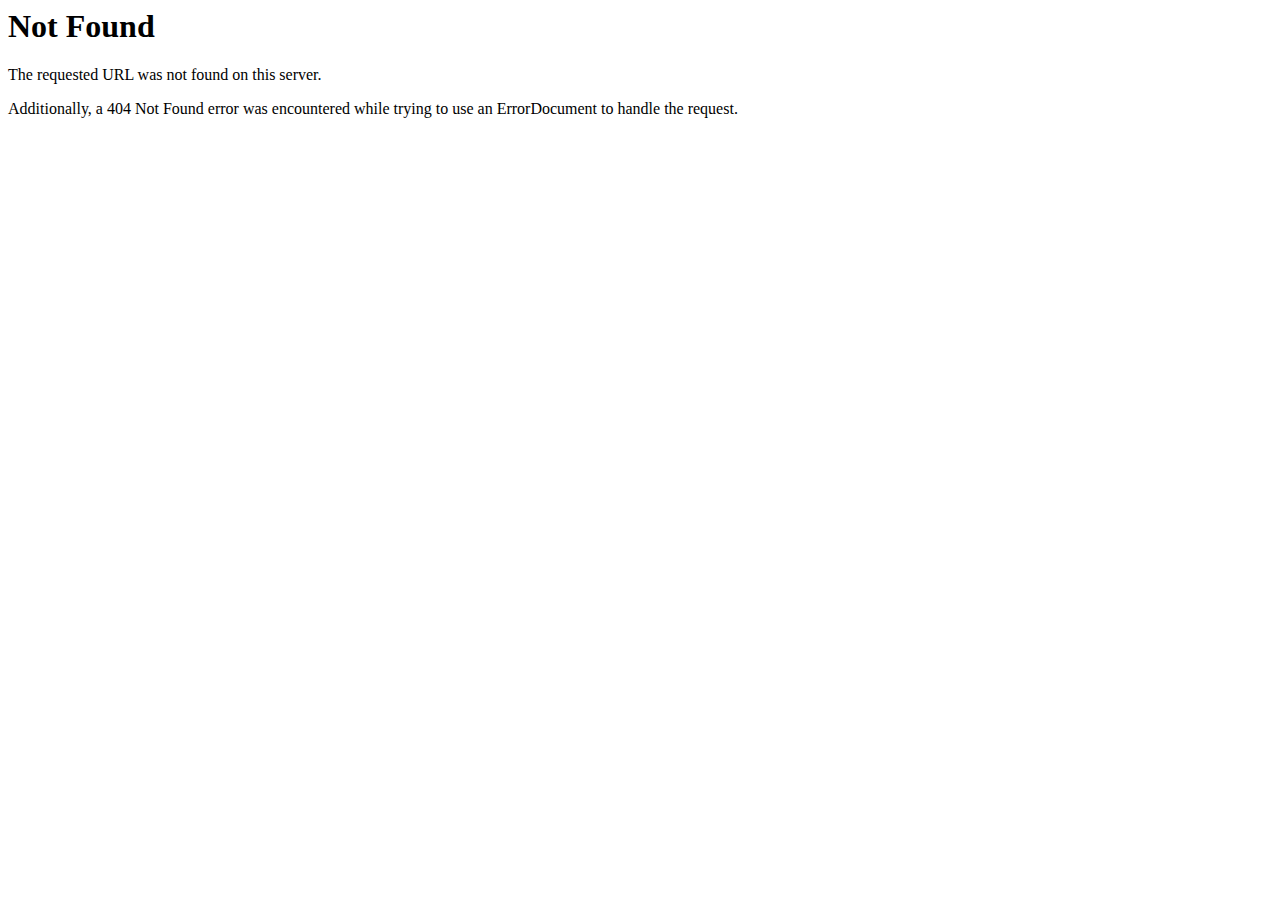
<file: centralPark104/schema.org/index.html>
<!DOCTYPE HTML PUBLIC "-//IETF//DTD HTML 2.0//EN">
<html><head>
<title>404 Not Found</title>
</head><body>
<h1>Not Found</h1>
<p>The requested URL was not found on this server.</p>
<p>Additionally, a 404 Not Found
error was encountered while trying to use an ErrorDocument to handle the request.</p>
</body></html>
</file>
